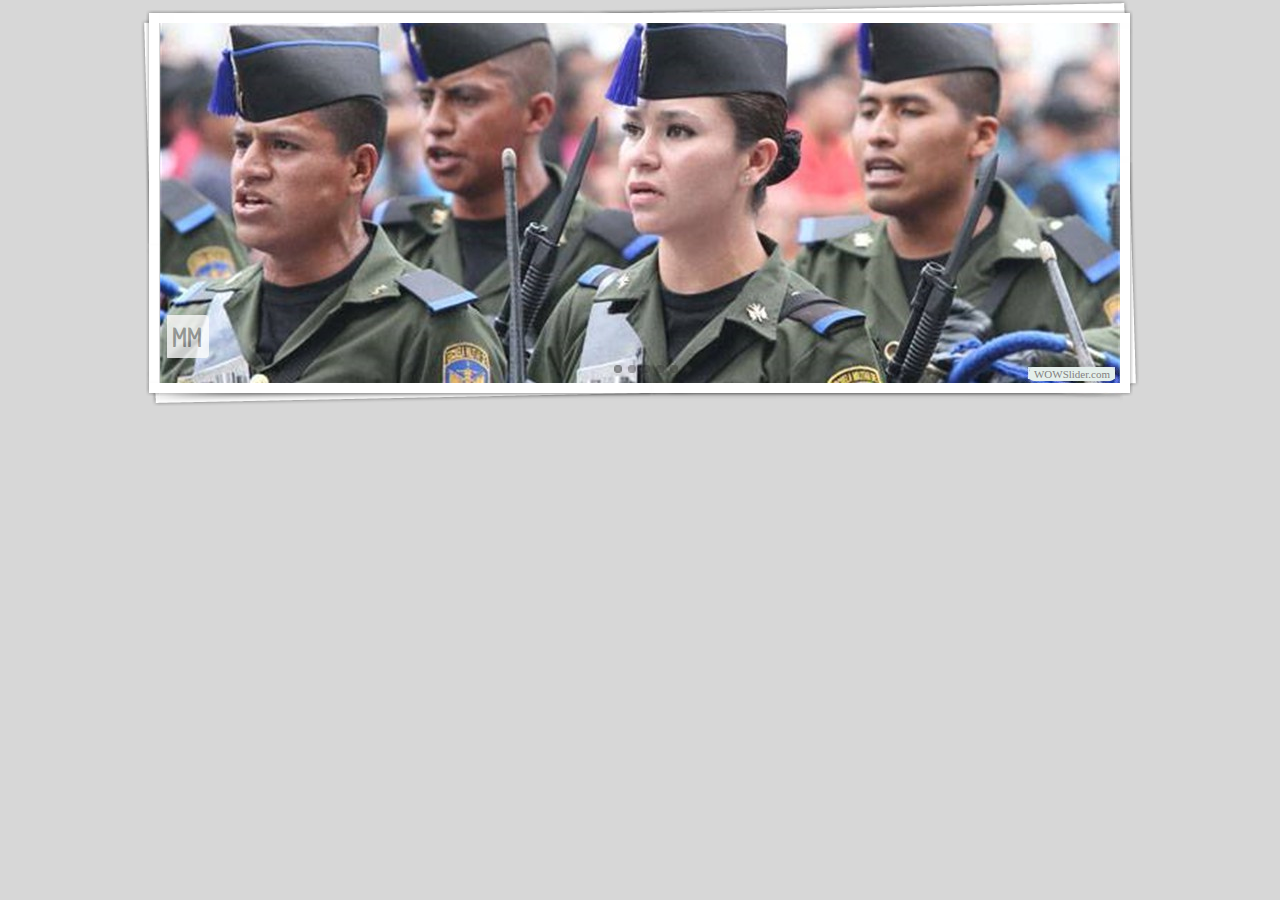
<file: visor/indexwow.html>
<!DOCTYPE html PUBLIC "-//W3C//DTD XHTML 1.0 Strict//EN"
	"http://www.w3.org/TR/xhtml1/DTD/xhtml1-strict.dtd">
<html xmlns="http://www.w3.org/1999/xhtml">
<head>
	<title>indexwow generated by WOWSlider.com</title>
	<meta http-equiv="content-type" content="text/html; charset=utf-8" />
	<meta name="keywords" content="indexwow, WOW Slider, Slideshow Software, Image Slider" />
	<meta name="description" content="indexwow created with WOW Slider, a free wizard program that helps you easily generate beautiful web slideshow" />
	<!-- Start WOWSlider.com HEAD section -->
	<link rel="stylesheet" type="text/css" href="engine1/style.css" />
	<script type="text/javascript" src="engine1/jquery.js"></script>
	<!-- End WOWSlider.com HEAD section -->
</head>
<body style="background-color:#d7d7d7">
	<!-- Start WOWSlider.com BODY section -->
	<div id="wowslider-container1">
	<div class="ws_images"><ul>
<li><img src="data1/images/mm.jpg" alt="MM" title="MM" id="wows1_0"/></li>
<li><img src="data1/images/iii.jpg" alt="III" title="III" id="wows1_1"/></li>
<li><img src="data1/images/ll.jpg" alt="LL" title="LL" id="wows1_2"/></li>
<li><img src="data1/images/tt.jpg" alt="TT" title="TT" id="wows1_3"/></li>
<li><img src="data1/images/aa.jpg" alt="AA" title="AA" id="wows1_4"/></li>
<li><img src="data1/images/ee.jpg" alt="EE" title="EE" id="wows1_5"/></li>
</ul></div>
<div class="ws_bullets"><div>
<a href="#" title="MM"><img src="data1/tooltips/mm.jpg" alt="MM"/>1</a>
<a href="#" title="III"><img src="data1/tooltips/iii.jpg" alt="III"/>2</a>
<a href="#" title="LL"><img src="data1/tooltips/ll.jpg" alt="LL"/>3</a>
<a href="#" title="TT"><img src="data1/tooltips/tt.jpg" alt="TT"/>4</a>
<a href="#" title="AA"><img src="data1/tooltips/aa.jpg" alt="AA"/>5</a>
<a href="#" title="EE"><img src="data1/tooltips/ee.jpg" alt="EE"/>6</a>
</div></div>
<span class="wsl"><a href="http://wowslider.com">Wordpress Gallery</a> by WOWSlider.com v4.8</span>
	<div class="ws_shadow"></div>
	</div>
	<script type="text/javascript" src="engine1/wowslider.js"></script>
	<script type="text/javascript" src="engine1/script.js"></script>
	<!-- End WOWSlider.com BODY section -->
</body>
</html>
</file>
<file: visor/engine1/style.css>
/*
 *	generated by WOW Slider 4.8
 *	template Vernisage
 */
@import url(http://fonts.googleapis.com/css?family=Economica&subset=latin,latin-ext);
#wowslider-container1 { 
	zoom: 1; 
	position: relative; 
	max-width:960px;
	margin:23px auto 57.5px;
	z-index:90;
	border:none;
	text-align:left; /* reset align=center */
}
* html #wowslider-container1{ width:960px }
#wowslider-container1 .ws_images ul{
	position:relative;
	width: 10000%; 
	height:auto;
	left:0;
	list-style:none;
	margin:0;
	padding:0;
	border-spacing:0;
	overflow: visible;
	/*table-layout:fixed;*/
}
#wowslider-container1 .ws_images ul li{
	width:1%;
	line-height:0; /*opera*/
	float:left;
	font-size:0;
	padding:0 0 0 0 !important;
	margin:0 0 0 0 !important;
}

#wowslider-container1 .ws_images{
	position: relative;
	left:0;
	top:0;
	width:100%;
	height:100%;
	overflow:hidden;
}
#wowslider-container1 .ws_images a{
	width:100%;
	display:block;
	color:transparent;
}
#wowslider-container1 img{
	max-width: none !important;
}
#wowslider-container1 .ws_images img{
	width:100%;
	border:none 0;
	max-width: none;
	padding:0;
}
#wowslider-container1 a{ 
	text-decoration: none; 
	outline: none; 
	border: none; 
}

#wowslider-container1  .ws_bullets { 
	font-size: 0px; 
	float: left;
	position:absolute;
	z-index:70;
}
#wowslider-container1  .ws_bullets div{
	position:relative;
	float:left;
}
#wowslider-container1  .wsl{
	display:none;
}
#wowslider-container1 sound, 
#wowslider-container1 object{
	position:absolute;
}

#wowslider-container1  .ws_bullets { 
	padding: 10px; 
}
#wowslider-container1 .ws_bullets a { 
	width:8px;
	height:8px;
	background: url(./bullet.png) left top;
	float: left; 
	text-indent: -4000px; 
	position:relative;
	margin-left:6px;
	color:transparent;
}
#wowslider-container1 .ws_bullets a.ws_selbull, #wowslider-container1 .ws_bullets a:hover{
	background-position: 0 100%;
}
#wowslider-container1 a.ws_next, #wowslider-container1 a.ws_prev {
	position:absolute;
	display:none;
	top:50%;
	margin-top:-15px;
	z-index:60;
	height: 28px;
	width: 18px;
	background-image: url(./arrows.png);
}
#wowslider-container1 a.ws_next{
	background-position: 100% 0;
	right:7px;
}
#wowslider-container1 a.ws_prev {
	left:7px;
	background-position: 0 0; 
}
#wowslider-container1 a.ws_next:hover{
	background-position: 100% 100%;
}
#wowslider-container1 a.ws_prev:hover {
	background-position: 0 100%; 
}
* html #wowslider-container1 a.ws_next,* html #wowslider-container1 a.ws_prev{display:block}
#wowslider-container1:hover a.ws_next, #wowslider-container1:hover a.ws_prev {display:block}

/*playpause*/
#wowslider-container1 .ws_playpause {
	display:none;
    width: 18px;
    height: 28px;
    position: absolute;
    top: 50%;
    left: 50%;
    margin-left: -9px;
    margin-top: -15px;
    z-index: 59;
}

#wowslider-container1:hover .ws_playpause {
	display:block;
}

#wowslider-container1 .ws_pause {
    background-image: url(./pause.png);
}

#wowslider-container1 .ws_play {
    background-image: url(./play.png);
}

#wowslider-container1 .ws_pause:hover, #wowslider-container1 .ws_play:hover {
    background-position: 100% 100% !important;
}
/* bottom center */
#wowslider-container1  .ws_bullets {
    bottom: 0px;
	left:50%;
}
#wowslider-container1  .ws_bullets div{
	left:-50%;
}
#wowslider-container1 .ws-title{
	position:absolute;
	display:block;
	bottom: 25px;
	left: 7px;
	margin-right:7px;
	padding:7px;
	background:#FFFFFF;
	color:#959695;
	z-index: 50;
	font-family: 'Economica',Trebuchet MS, Helvetica, sans-serif;
	font-size: 27px;
    line-height: 29px;
	font-weight: bold;
	border-radius:4px;
	-moz-border-radius:4px;
	-webkit-border-radius:4px;
	opacity:0.8;
	filter:progid:DXImageTransform.Microsoft.Alpha(opacity=90); 
}
#wowslider-container1 .ws-title div{
	padding-top:5px;
	color: #000000;
    font-size: 20px;
	line-height: 22px;	
	font-weight: normal;
}

#wowslider-container1 .ws_images ul{
	animation: wsBasic 24s infinite;
	-moz-animation: wsBasic 24s infinite;
	-webkit-animation: wsBasic 24s infinite;
}
@keyframes wsBasic{0%{left:-0%} 8.33%{left:-0%} 16.67%{left:-100%} 25%{left:-100%} 33.33%{left:-200%} 41.67%{left:-200%} 50%{left:-300%} 58.33%{left:-300%} 66.67%{left:-400%} 75%{left:-400%} 83.33%{left:-500%} 91.67%{left:-500%} }
@-moz-keyframes wsBasic{0%{left:-0%} 8.33%{left:-0%} 16.67%{left:-100%} 25%{left:-100%} 33.33%{left:-200%} 41.67%{left:-200%} 50%{left:-300%} 58.33%{left:-300%} 66.67%{left:-400%} 75%{left:-400%} 83.33%{left:-500%} 91.67%{left:-500%} }
@-webkit-keyframes wsBasic{0%{left:-0%} 8.33%{left:-0%} 16.67%{left:-100%} 25%{left:-100%} 33.33%{left:-200%} 41.67%{left:-200%} 50%{left:-300%} 58.33%{left:-300%} 66.67%{left:-400%} 75%{left:-400%} 83.33%{left:-500%} 91.67%{left:-500%} }

#wowslider-container1  .ws_shadow{
	background-image: url(./bg.png);
	background-repeat: no-repeat;
	background-size:100%;
	position:absolute;
	z-index: -1;
	left:-2.08%;
	top:-6.39%;
	width:104.16%;
	height:112.77%;
}
* html #wowslider-container1 .ws_shadow{/*ie6*/
	background:none;
	filter:progid:DXImageTransform.Microsoft.AlphaImageLoader( src='engine1//bg.png', sizingMethod='scale');
}
*+html #wowslider-container1 .ws_shadow{/*ie7*/
	background:none;
	filter:progid:DXImageTransform.Microsoft.AlphaImageLoader( src='engine1//bg.png', sizingMethod='scale');
}
#wowslider-container1 .ws_bullets  a img{
	text-indent:0;
	display:block;
	bottom:15px;
	left:-64px;
	visibility:hidden;
	position:absolute;
    -moz-box-shadow: 0 0 5px #999999;
    box-shadow: 0 0 5px #999999;
    border: 5px solid #FFFFFF;
	max-width:none;
}
#wowslider-container1 .ws_bullets a:hover img{
	visibility:visible;
}

#wowslider-container1 .ws_bulframe div div{
	height:48px;
	overflow:visible;
	position:relative;
}
#wowslider-container1 .ws_bulframe div {
	left:0;
	overflow:hidden;
	position:relative;
	width:128px;
	background-color:#FFFFFF;
}
#wowslider-container1  .ws_bullets .ws_bulframe{
	display:none;
	bottom:16px;
	overflow:visible;
	position:absolute;
	cursor:pointer;
    -moz-box-shadow: 0 0 5px #999999;
    box-shadow: 0 0 5px #999999;
    border: 5px solid #FFFFFF;
}
#wowslider-container1 .ws_bulframe span{
	display:block;
	position:absolute;
	bottom:-11px;
	margin-left:-8px;
	left:64px;
	background:url(./triangle.png);
	width:15px;
	height:6px;
}
</file>
